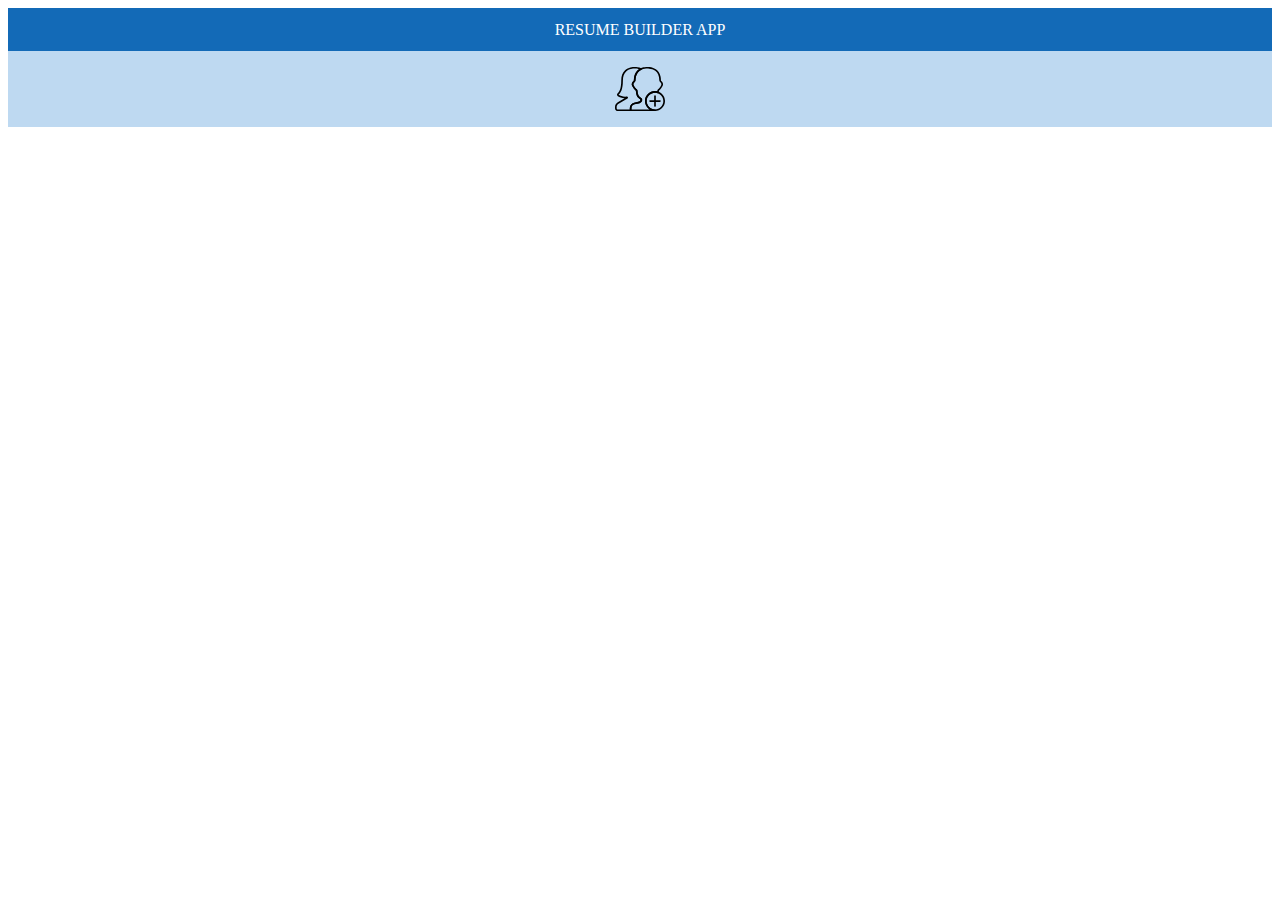
<file: index.html>
<!DOCTYPE html>
<html>
<head>
	<link rel="apple-touch-icon" sizes="57x57" href="img/apple-icon-57x57.png">
<link rel="apple-touch-icon" sizes="60x60" href="img/apple-icon-60x60.png">
<link rel="apple-touch-icon" sizes="72x72" href="img/apple-icon-72x72.png">
<link rel="apple-touch-icon" sizes="76x76" href="img/apple-icon-76x76.png">
<link rel="apple-touch-icon" sizes="114x114" href="img/apple-icon-114x114.png">
<link rel="apple-touch-icon" sizes="120x120" href="img/apple-icon-120x120.png">
<link rel="apple-touch-icon" sizes="144x144" href="img/apple-icon-144x144.png">
<link rel="apple-touch-icon" sizes="152x152" href="img/apple-icon-152x152.png">
<link rel="apple-touch-icon" sizes="180x180" href="img/apple-icon-180x180.png">
<link rel="icon" type="image/png" sizes="192x192"  href="img/android-icon-192x192.png">
<link rel="icon" type="image/png" sizes="32x32" href="img/favicon-32x32.png">
<link rel="icon" type="image/png" sizes="96x96" href="img/favicon-96x96.png">
<link rel="icon" type="image/png" sizes="16x16" href="img/favicon-16x16.png">
<link rel="manifest" href="/manifest.json">
<meta name="msapplication-TileColor" content="#ffffff">
<meta name="msapplication-TileImage" content="/ms-icon-144x144.png">
<meta name="theme-color" content="#ffffff">
	<title></title>
	<link rel="stylesheet" type="text/css" href="style.css">
</head>
<body>
	<header>
		RESUME BUILDER APP
	</header>
	<header class="header2">
		<a href="create.html"> <img src="add-user.svg" alt="add user"> </a>
		
	</header>
<div class="parent">
	
</div>
</body>
</html>

<script type="text/javascript" src="main.js"></script>
<script type="text/javascript">
	if ('serviceWorker' in navigator) {
  navigator.serviceWorker.register('sw.js')
  .then(function(registration) {
    registration.addEventListener('updatefound', function() {
      var installingWorker = registration.installing;
      console.log('A new service worker is being installed:',
        installingWorker);
    });
  })
  .catch(function(error) {
    console.log('Service worker registration failed:', error);
  });
} else {
  console.log('Service workers are not supported.');
}
</script>
</file>
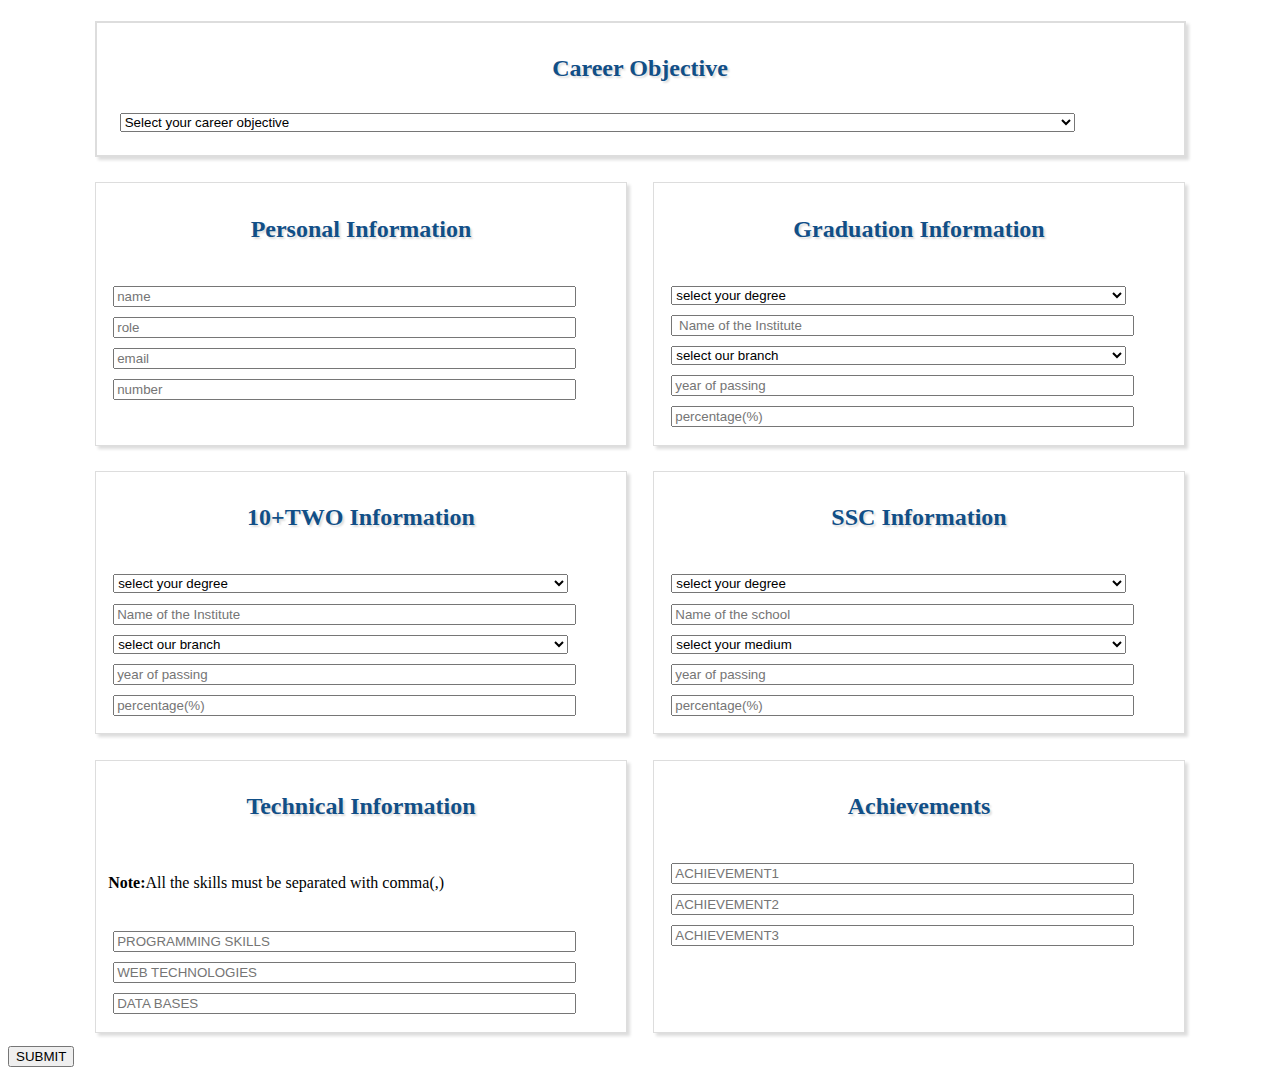
<file: create.html>
<!DOCTYPE html>
<html lang="en" dir="ltr">
<head>
	<meta charset="utf-8">
	<meta name="viewport" content="width=device-width,initial-scale=1">
	<title></title>
	<link rel="stylesheet" href="style.css">
</head>
<body>
<div class="main">

<div class="sub1">
	<h2>Career Objective</h2>
	<select name="career" id="career">
		<option>Select your career objective</option>
		<option>To pursue a challenging career and be a part of progressive organization that gives a scope to enhance my knowledge and utilizing my skills towards the growth of the organization</option>
		<option>To know something new and enhance my skills in a dynamic and stable workplace</option>
		<option>To work in the company with the positive atmosphere which will inspire me to enhance my skills</option>
		
	</select>
	




</div>


	<div class="sub">
		<h2> Personal Information </h2> <br>
		<input type="text" name="name" id="name" placeholder="name"> <br>
		<input type="text" name="role" id="role" placeholder="role"> <br>
		<input type="email" name="email" id="email" placeholder="email"> <br>
		<input type="number" name="number" id="number" placeholder="number"> <br>
	</div>
		<div class="sub">
			<h2>Graduation Information </h2> <br>
			<label for="gdegree">
			<select class="" name="gdegree" id="gdegree">
				<option>select your degree</option>
				<option>B-Tech</option>
				<option>B-sc</option>
				
			</select>
		</label> <br>
		<label for="ginst">
			<input type="text" name="ginst" id="ginst" placeholder=" Name of the Institute">
			
		</label> <br>
		<label for="gbranch">
			<select name="branch" id="branch">
				<option>select our branch</option>
				<option>CSE</option>
				<option>MECH</option>
				<option>EEE</option>
			</select>
		</label> <br>
		<label for="gyear">
			<input type="number" name="gyear" id="gyear" placeholder="year of passing">
			
		</label> <br>
		<label for="gper">
			<input type="number" name="gper" id="gper" placeholder="percentage(%)">
			
		</label> <br>
	</div>
	<div class="sub">
			<h2>10+TWO Information </h2> <br>
			<label for="idegree">
			<select class="" name="idegree" id="idegree">
				<option>select your degree</option>
				<option>Intermediate</option>
				<option>Diploma</option>
				
			</select>
		</label> <br>
		<label for="iinst">
			<input type="text" name="iinst" id="iinst" placeholder="Name of the Institute">
			
		</label> <br>
		<label for="branch">
			<select name="ibranch" id="ibranch">
				<option>select our branch</option>
				<option>CSE</option>
				<option>MECH</option>
				<option>EEE</option>
				<option>MPC</option>
				<option>Bi.P.C</option>
				<option>HEC</option>
			</select>
		</label> <br>
		<label for="iyear">
			<input type="number" name="iyear" id="iyear" placeholder="year of passing">
			
		</label> <br>
		<label for="iper">
			<input type="number" name="iper" id="iper" placeholder="percentage(%)">
			
		</label> <br>
	</div>
<div class="sub">
			<h2>SSC Information </h2> <br>
			<label for="sdegree">
			<select class="" name="sdegree" id="sdegree">
				<option>select your degree</option>
				<option>SSC</option>
				<option>CBSE</option>
				
			</select>
		</label> <br>
		<label for="sschool">
			<input type="text" name="sschool" id="sschool" placeholder="Name of the school">
			
		</label> <br>
		<label for="sbranch">
			<select name="sbranch" id="sbranch"> 
				<option>select your medium </option>
				<option>E.M</option>
				<option>T.M</option>
			</select>
		</label>
		
		<label for="syear">
			<input type="number" name="syear" id="syear" placeholder="year of passing">
			
		</label> <br>
		<label for="sper">
			<input type="number" name="sper" id="sper" placeholder="percentage(%)">
			
		</label> <br>
	</div>


	<div class="sub">
		<h2>Technical Information</h2> <br>
		<p> <strong>Note:</strong>All the skills must be separated with comma(,)</p> <br>
		<label for="pro">
			
		<input type="text" name="pro" id="pro" placeholder="PROGRAMMING SKILLS">
	</label> <br>
	<label for="web">
		<input type="text" name="web" id="web" placeholder="WEB TECHNOLOGIES">
		
	</label> <br>
	<label for="db">
		<input type="text" name="db" id="db" placeholder="DATA BASES">
		
	</label> <br>
	</div>

	<div class="sub">
		<h2>Achievements</h2> <br>
		
		<label for="ach1">
			
		<input type="text" name="ach1" id="ach1" placeholder="ACHIEVEMENT1">
	</label> <br>
	<label for="ach2">
		<input type="text" name="ach2" id="ach2" placeholder="ACHIEVEMENT2">
		
	</label> <br>
	<label for="ach3">
		<input type="text" name="ach3" id="ach3" placeholder="ACHIEVEMENT3">
		
	</label> <br>
	</div>



</div>

<button type="button" name="button" id="button" onclick="submitData()"> SUBMIT </button>
</body>
</html>
<script type="text/javascript">
	function submitData(){
		var request;
		var open;
		var tx;
		var store;


var career=document.getElementById("career").value;


var name;
var role;
var email;
var number;


var gdegree=document.getElementById("gdegree").value;
var ginst=document.getElementById("ginst").value;
var branch=document.getElementById("branch").value;
var gyear=document.getElementById("gyear").value;
var gper=document.getElementById("gper").value;


var idegree=document.getElementById("idegree").value;
var iinst=document.getElementById("iinst").value;
var ibranch=document.getElementById("ibranch").value;
var iyear=document.getElementById("iyear").value;
var iper=document.getElementById("iper").value;

var sdegree=document.getElementById("sdegree").value;
var sschool=document.getElementById("sschool").value;
var sbranch=document.getElementById("sbranch").value;
var syear=document.getElementById("syear").value;
var sper=document.getElementById("sper").value;

var pro=document.getElementById("pro").value;
var web=document.getElementById("web").value;
var db=document.getElementById("db").value;

var ach1=document.getElementById("ach1").value;
var ach2=document.getElementById("ach2").value;
var ach3=document.getElementById("ach3").value;


		name=document.getElementById("name").value;
		role=document.getElementById("role").value;
		email=document.getElementById("email").value;
		number=document.getElementById("number").value;
		console.log(name);
		var indexedDB=window.indexedDB || window.msindexedDB || window.webkitindexedDB || window.mozindexedDB;
		request=indexedDB.open("myDb",1);
		request.onerror=function(e){
			console.log("error:"+errorCode);
		}
		request.onupgradeneeded=function(e){
			 open=e.target.result;
			 store=open.createObjectStore("resume",{keyPath:"name"});
		}
		request.onsuccess=function(e){
			open=e.target.result;
			tx=open.transaction("resume","readwrite");
			store=tx.objectStore("resume");
			store.put({
				name:name,
				role:role,
				email:email,
				number:number,
				education:[
				{
					degree:gdegree,
					institute:ginst,
					branch:branch,
					year:gyear,
					score:gper
				},{
					degree:idegree,
					institute:iinst,
					branch:ibranch,
					year:iyear,
					score:iper
				},{
					degree:sdegree,
					school:sschool,
					branch:sbranch,
					year:syear,
					score:sper
				}
				],

				skills:[
				{
					title:"Programming Languages",
					info:pro
				},
				{
					title:"Web Technologies",
					info:web
				},
				{
					title:"Data Bases",
					info:db
				}
				],
				achievements:[
				{ach1},
				{ach2},
				{ach3}
				]

});
			window.open("index.html");
			

		}

	}
</script>
</file>
<file: style.css>
.parent{
	display:flex;
	flex-direction:row;
	flex-wrap:wrap;
	justify-content: center;
}
.main{
	display:flex;
	flex-direction: row;
	flex-wrap:wrap;
	justify-content: center;
}
.sub1{
	width:84%;
	border:2px solid #ddd;
	margin:1%;
	padding:1%;
	box-shadow:3px 3px 3px #ddd;
}
.sub{
	width:40%;
	padding:1%;
	margin:1%;
	border:1px solid #ddd;
	box-shadow:3px 3px 3px #ddd;
}
.sub h2{
	color:#114F87;
	text-shadow:2px 2px 2px #ddd;
}
.sub1 h2{
	color:#114F87;
	text-shadow:2px 2px 2px #ddd;
}

input,
select{
	margin:1%;
	width:90%;
}



header{
	background:#136AB7;
	color:#fff;
	padding:1%;
	text-align:center;
}
.header2{
	background:#BED9F1;
	padding:1%;
}
a img{
	width:50px;
	height:auto;
}




.child{
	width:20%;
	border:1px solid #000;
	box-shadow:3px 3px 3px #ddd;
	padding:2%;
	margin:2%;
}

img{
	width:150px;
	height:auto;
	display:block;
	margin:0 auto;
}

h2{
	text-align:center;
}



/*Resume.html*/
.main{
	display:flex;
	flex-direction:row;
	justify-content: center;
}

.leftChild{
	width:22%;
	margin: 1%;
	padding:1%;
	border:1px solid #000;
	box-shadow:3px 3px 3px #ddd;
}

.rightChild{
	width:62%;
	margin: 1%;
	padding:1%;
	border:1px solid #000;
	box-shadow:3px 3px 3px #ddd;
}
</file>
